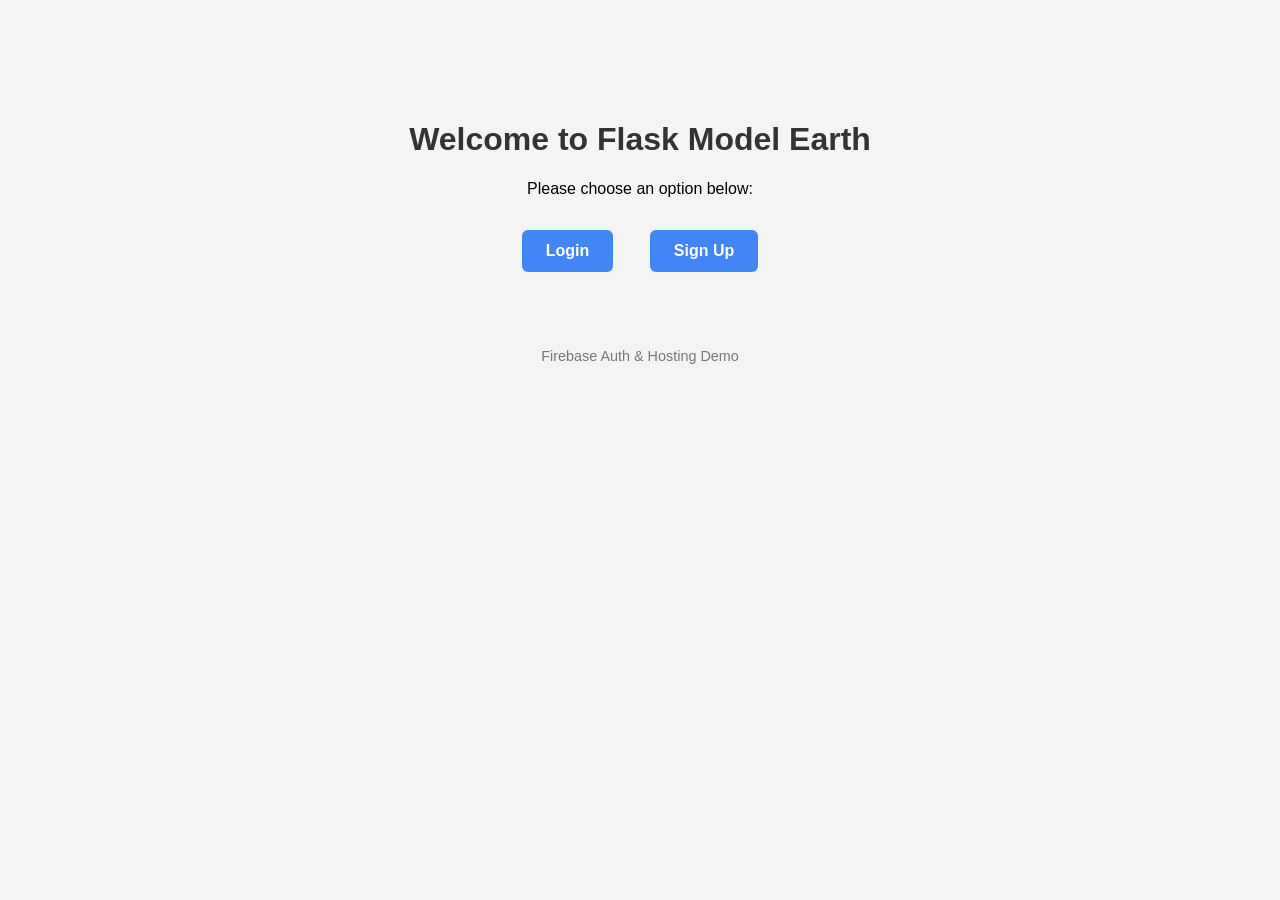
<file: team/2025/revanth/templates/index.html>
<!DOCTYPE html>
<html lang="en">
<head>
  <meta charset="UTF-8" />
  <meta name="viewport" content="width=device-width, initial-scale=1" />
  <title>Welcome - Flask Model Earth</title>
  <style>
    body {
      font-family: Arial, sans-serif;
      background: #f4f4f4;
      text-align: center;
      padding-top: 100px;
      margin: 0;
    }
    h1 {
      color: #333;
    }
    .btn {
      display: inline-block;
      margin: 1rem;
      padding: 12px 24px;
      background-color: #4285f4;
      color: white;
      text-decoration: none;
      border-radius: 6px;
      font-size: 1rem;
      font-weight: bold;
    }
    .btn:hover {
      background-color: #3367d6;
    }
    footer {
      margin-top: 60px;
      color: #777;
      font-size: 0.9rem;
    }
  </style>
</head>
<body>
  <h1>Welcome to Flask Model Earth</h1>
  <p>Please choose an option below:</p>
  <a href="/login.html" class="btn">Login</a>
  <a href="/signup.html" class="btn">Sign Up</a>

  <footer>
    <p>Firebase Auth & Hosting Demo</p>
  </footer>
</body>
</html>
</file>
